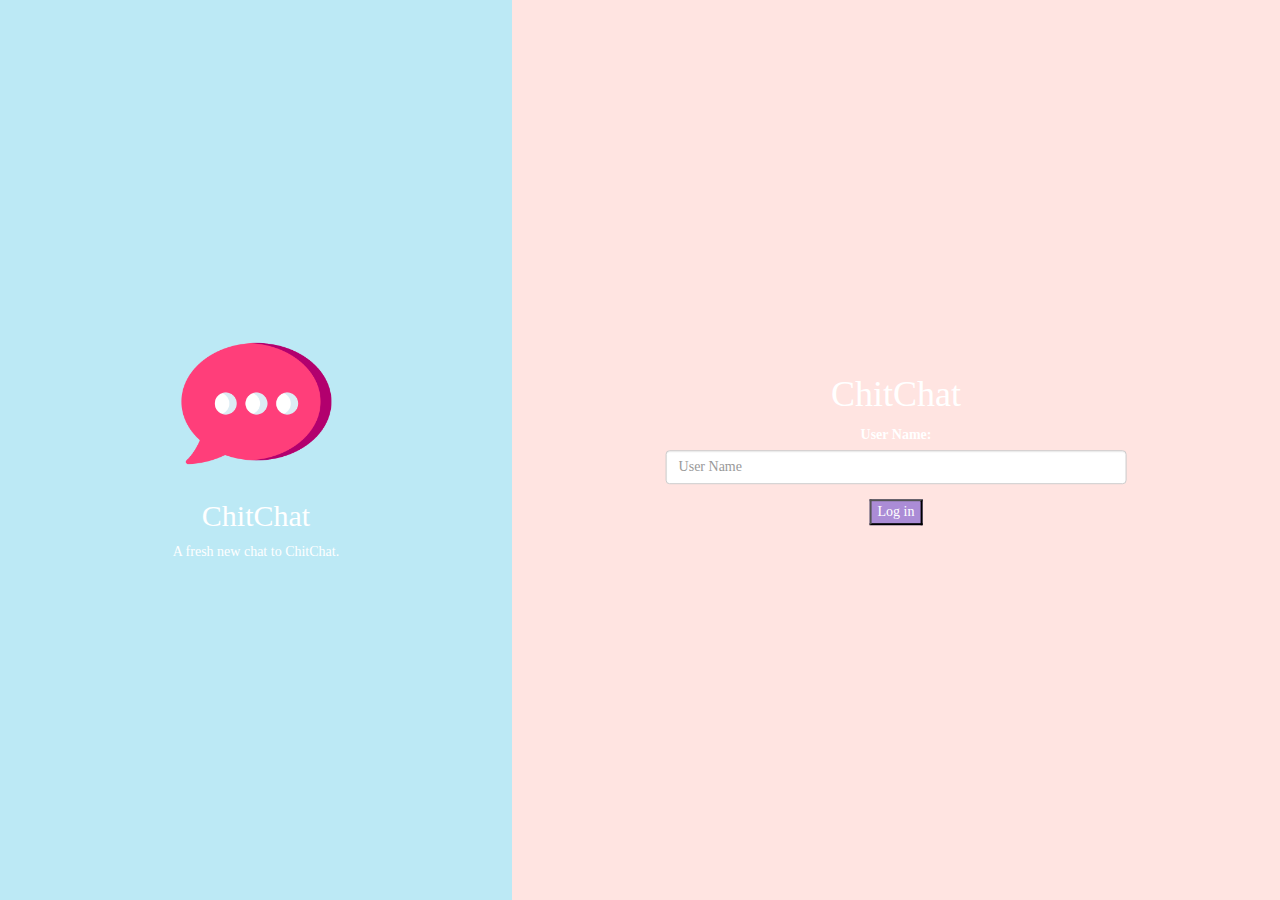
<file: index.html>
<!DOCTYPE html>
<html>
<head>
<meta name="viewport" content="width=device-width, initial-scale=1">
<title>ChitChat</title>
<link href="https://fonts.googleapis.com/css?family=Yeon+Sung&display=swap" rel="stylesheet"><meta name="viewport" content="width=device-width, initial-scale=1">

<link rel="stylesheet" href="https://maxcdn.bootstrapcdn.com/bootstrap/3.4.0/css/bootstrap.min.css">
<script src="https://ajax.googleapis.com/ajax/libs/jquery/3.4.1/jquery.min.js"></script>
<script src="https://maxcdn.bootstrapcdn.com/bootstrap/3.4.0/js/bootstrap.min.js"></script>

<link rel="stylesheet" type="text/css" href="kwitter.css">
<script src="kwitter.js"></script>
</head>
<body>

<div class="split left">
  <div class="centered">
    <img src="speech-bubble.png">
    <h2>ChitChat</h2>
    <p>A fresh new chat to ChitChat.</p>
  </div>
</div>

<div class="split right">
    <div class="centered">
    <center>
    <h1>ChitChat</h1>
    <div class="text" class="col-lg-4 col-md-6 col-sm-6 col-xs-11 login_div">
        <div class="form-group">
          <label >User Name:</label>
            <input type="text" id="user_name" class="form-control" placeholder="User Name">

        </div>
        <button class="login_button" class="btn btn-primary" onclick="addUser();">Log in</button>
        <br><br>
    </div>
</center>
</div>
</div>

</body>
</html>
</file>
<file: kwitter.css>
body {
  font-family: 'Indie Flower', cursive;
    color: white;
  }
  
  .split {
    height: 100%;
    width: 50%;
    position: fixed;
    z-index: 1;
    top: 0;
    overflow-x: hidden;
    padding-top: 20px;
  }
  
  .left {
    left: 0;
    background-color:#BCE9F5;
    width: 40%;
  }
  
  .right {
    right: 0;
    background-color:mistyrose;
    width: 60%;
  }
  
  .centered {
    position: absolute;
    top: 50%;
    left: 50%;
    transform: translate(-50%, -50%);
    text-align: center;
    width: 60%;
  }

  .centered img {
    width: 150px;
  }

 .text{
  text-align: center;
 } 

 .login_button{
   background-color: #AB8CD6;
 }
</file>
